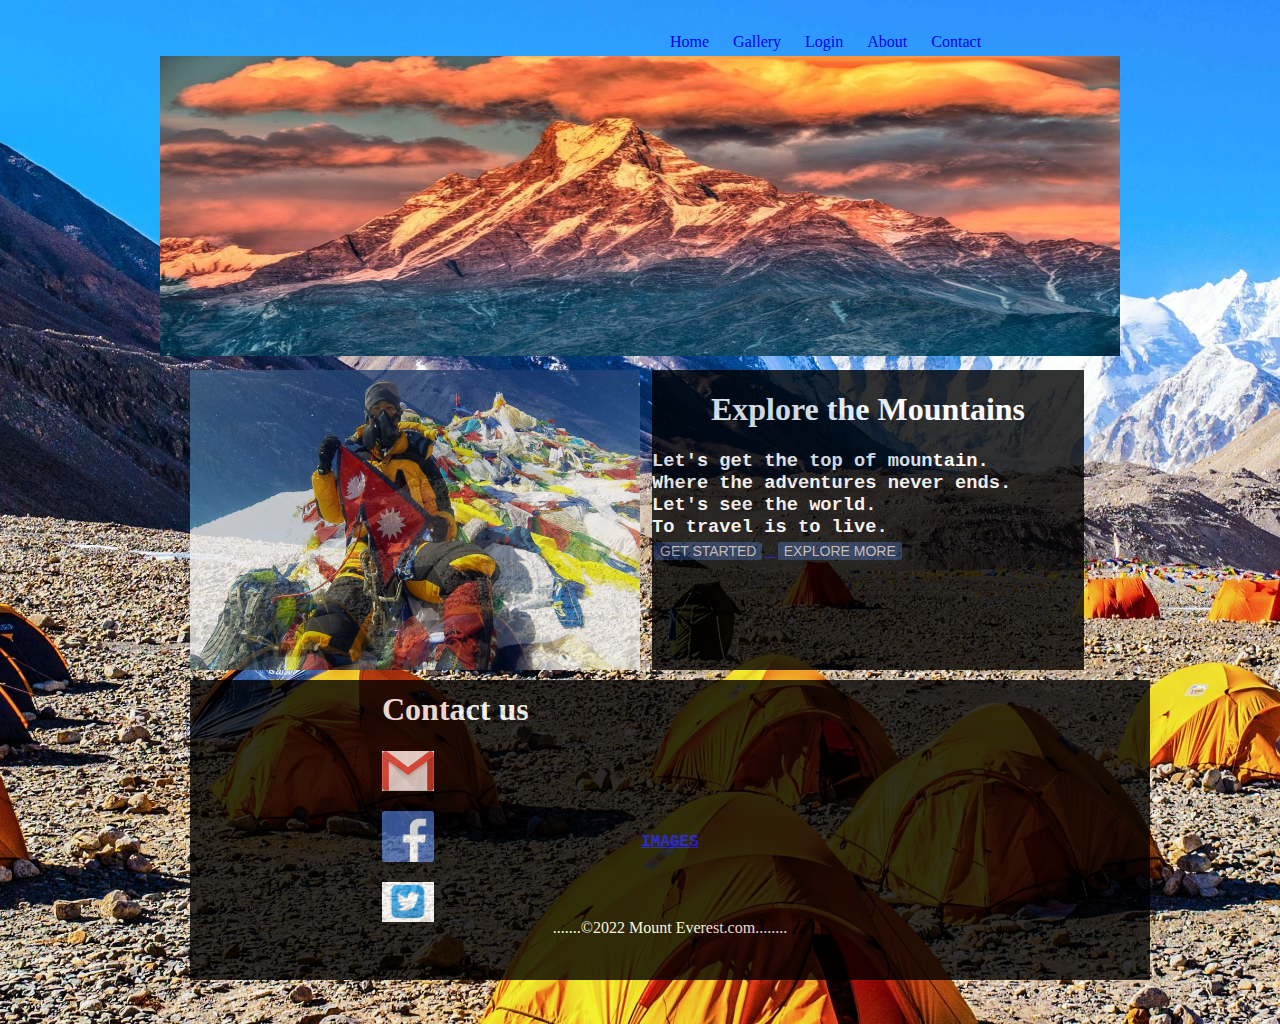
<file: index.html>
<!DOCTYPE html>
<html  lang="en">
<head>
	<title>MOUNT EVEREST</title>
		<meta name="author" content="your name"/>
	<meta charset="utf-8"/>
	<link rel="stylesheet" type="text/css" href="style.css"/>
	<script>
		window.onload=choosePic;
		var theAd=0;

		var myPix=["image/a.jpg", "image/l.jpg", "image/w.jpg", "image/i.jpg",];

		length=myPix.length;

		function choosePic()
		{
			var randomNum = Math.floor(Math.random()*length);
			document.getElementById("myPicture").src=myPix[
			randomNum];

			rotate();
				}

				function rotate()
				{
					theAd++;
					if(theAd == myPix.length)
						{
							theAd=0;
						}
				document.getElementById("myPicture").src=myPix[theAd];
				setTimeout(rotate, 3*1000);
				}

	</script>
</head>
<body>
	<div class="wrapper">
	
				<div class="menu">
		<ul>
			<li><a href="index.html"> Home</a></li>
			<li><a href="gallery.html">Gallery</a></li>
			<li><a href="login.html">Login</a></li>
			<li><a href="about.html">About</a></li>
			<li><a href="contact.html">Contact</a></li>
		</ul>
	

</div>
			<div class="col1">
				<img src="image/a.jpg" width="960" height="300" id="myPicture" alt="some images">
				
			</div>

			<div class="row"> </div>

			

               <div class="colmd">
               	<div class="colmd1">
               		<img src="image/23.jpg" width="450" height="300">
               	</div>
               	<div class="colmd1">

               		<h1 align="center">Explore the Mountains</h1>
					   <h3>  Let's get the top of mountain.<br>
						Where the adventures never ends.<br>
						Let's see the world.<br>
						To travel is to live.<br>
	
						<a href="login.html">
							
							<button class="button button1">GET STARTED </button>
							</a>
							<a href="about.html">
								<button class="button button2">EXPLORE MORE </button>
							
							</a>
							

					 	</div>
               	
               </div>
               <div class="row"></div>
            <div class="colmd">
               	<div class="colmd2" style="height: 300px">
             
	<div class="row " style="height: 100px">

	<div class="col4_1">
	<h1  style="text-align:left">Contact us</h1>
		
	</div>
	
	
	


	<div class="col4_1">
		<div class="coll">
			<a href="mailto:reetumhjn@gmail.com"><img src="image/mail.jpg" alt="mail" title="mail" width="30%"/></a>
		
<p float="right"><a href="https://www.facebook.com" target="-blank"><img src="image/facebook.jpg" alt="facebook" title="facebook" width="30%"  /></a></p>
<a href="https://twitter.com/i/flow/login" target="_blank"><img src="image/Twitter.jpg" alt="twitter"title="twitter"width="30%"/></a>
		


</div> 
</div>
		<div class="col4_1" style="float: top" "top:40%"><h4  style="text-align:center;"> <a href="gallery.html">IMAGES</a></h4></div>


		<div class="col1">
          <p align="center" ><font color="white">.......&copy;2022 Mount Everest.com........</p></font>
    </div>
</div>      
   </div>
   </div>
</body>
</html>
</file>
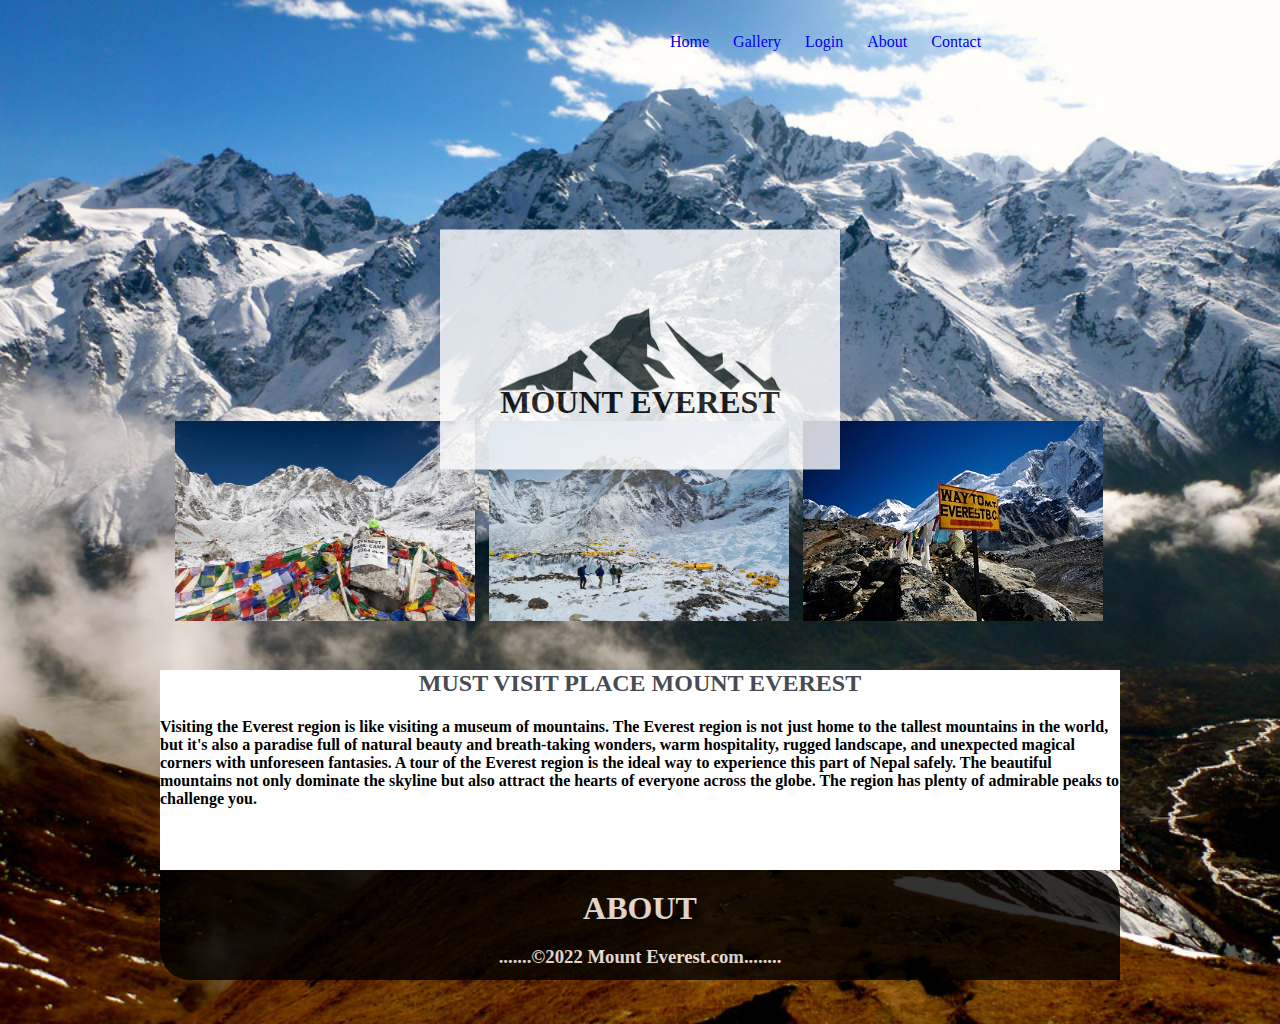
<file: about.html>
<!DOCTYPE html>
<html  lang="en">
<head>
	<title>MOUNT EVEREST</title>
		<meta name="author" content="your name"/>
	<meta charset="utf-8"/>
	<link rel="stylesheet" type="text/css" href="style3.css"/>
	
</head>

<body>
	<div class="wrapper">
		<div class="row">
				<div class="menu">
		<ul>
			<li><a href="index.html"> Home</a></li>
			<li><a href="gallery.html">Gallery</a></li>
			<li><a href="login.html">Login</a></li>
			<li><a href="about.html">About</a></li>
			<li><a href="contact.html">Contact</a></li>
		</ul>
	

</div>


<div class="logo">
	<img src="image/logo.jpg">
<div class="text">
<h1>MOUNT EVEREST</h1>
</div>
</div>
<div class="row"></div>
<div class="row"></div>
<div class="row"></div>
<div class="row"></div>
<div class="row"></div>
<div class="row"></div>
<div class="row"></div>
<div class="row"></div>
<div class="row"></div>
<div class="row"></div>
<div class="row"></div>
<div class="row"></div>
<div class="row"></div>
<div class="row"></div>
<div class="row"></div>
<div class="row"></div>
<div class="row"></div>
<div class="row"></div>
<div class="row"></div>
<div class="row"></div>
<div class="row"></div>
<div class="row"></div>
<div class="row"></div>
<div class="row"></div>
<div class="row"></div>
<div class="row"></div>
<div class="row"></div>
<div class="row"></div>
<div class="row"></div>
<div class="row"></div>
<div class="row"></div>
<div class="row"></div>
<div class="row"></div>
<div class="row"></div>
<div class="row"></div>



<div class="gallery">
	<img src="image/mt 5.jpg">
	<img src="image/mt 4.jpg">
	<img src="image/14.jpg">
	


</div>

<div class="row"></div>
<div class="col1"><h2>MUST VISIT PLACE MOUNT EVEREST</h2>
	<h4>Visiting the Everest region is like visiting a museum of mountains.

		The Everest region is not just home to the tallest mountains in the world, but it's also a paradise full of natural beauty and breath-taking wonders, warm hospitality, rugged landscape, and unexpected magical corners with unforeseen fantasies.
		
		A tour of the Everest region is the ideal way to experience this part of Nepal safely.
		
		The beautiful mountains not only dominate the skyline but also attract the hearts of everyone across the globe. The region has plenty of admirable peaks to challenge you.</h4>
</div>
<div class="col2"><h1>ABOUT</h1>
<h3>.......&copy;2022 Mount Everest.com........</h3></div>




</div>
</div>
	
</body>
</html>
</file>
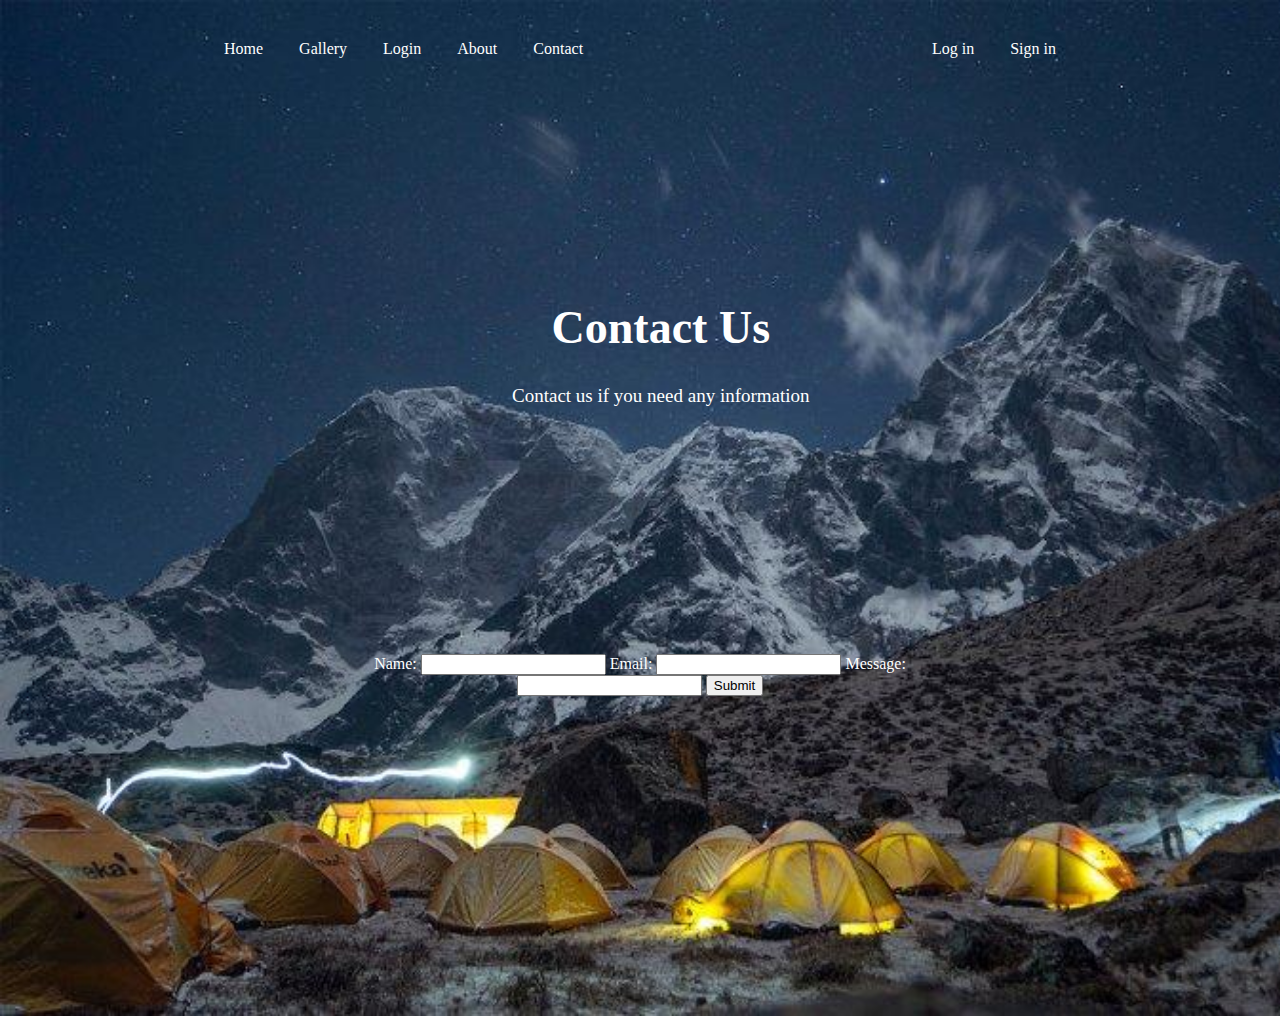
<file: contact.html>
<!DOCTYPE html>
<html  lang="en">
<head>
	<title>MOUNT EVEREST</title>
		<meta name="author" content="your name"/>
	<meta charset="utf-8"/>
	<link rel="stylesheet" type="text/css" href="style4.css"/>
	
</head>

<body>
	
		<div class="wrapper">
		<div class="row">
			<div class="left">
				<div class="menu">
		<ul>
			<li><a href="index.html"> Home</a></li>
			<li><a href="gallery.html">Gallery</a></li>
			<li><a href="login.html">Login</a></li>
			<li><a href="about.html">About</a></li>
			<li><a href="contact.html">Contact</a></li>
		</ul>
	</div>
</div>
	<div class="right">
		<ul>
			<li><a href="#">Log in</a></li>
			<li><a href="#">Sign in</a></li>
		</ul>
	</div>
	

</div>


   <div class="header">
   	<h1>Contact Us</h1>
   	<p>Contact us if you need any information</p>
   </div>
   <div class="form">
    <form name="myForm" onsubmit="return validateForm()" method="post">
        Name: <input type="text" name="fname">
       
        Email: <input type="email" name="email">
        Message: <input type="text" name="message">
        <input type="submit" value="Submit">
      </form>
      </div>
   	 
 
    <script>
       function validateForm() {
  let x = document.forms["myForm"]["fname"].value;
  if (x == "") {
    alert("Name must be filled out");
    return false;
  }
}
    </script>

</body>
</html>
</file>
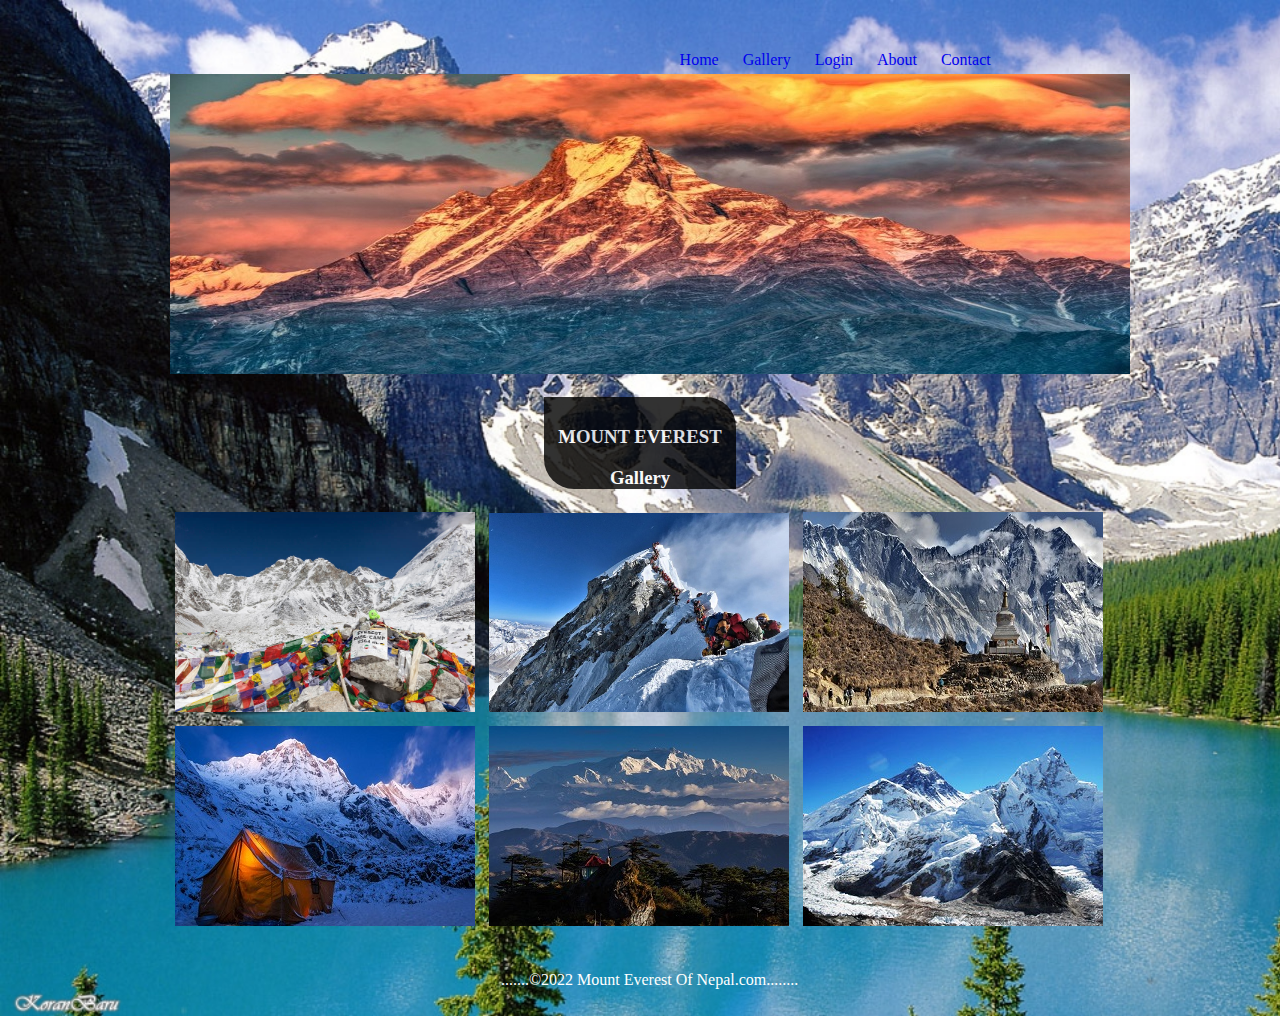
<file: gallery.html>
<!DOCTYPE html>
<html lang="en">
<head>
	<title>MOUNT EVEREST</title>
		<meta name="author" content="your name"/>
	<meta charset="utf-8"/>
	<link rel="stylesheet" type="text/css" href="style1.css"/>
	
	<script>
		window.onload=choosePic;
		var theAd=0;

		var myPix=["image/a.jpg", "image/l.jpg", "image/w.jpg", "image/i.jpg",];

		length=myPix.length;

		function choosePic()
		{
			var randomNum = Math.floor(Math.random()*length);
			document.getElementById("myPicture").src=myPix[
			randomNum];

			rotate();
				}

				function rotate()
				{
					theAd++;
					if(theAd == myPix.length)
						{
							theAd=0;
						}
				document.getElementById("myPicture").src=myPix[theAd];
				setTimeout(rotate, 3*1000);
				}

	</script>
</head>
<body>
	<div class="wrapper">
		<div class="row">
			<div class="col1">
				<div class="menu">
		<ul>
			<li><a href="index.html"> Home</a></li>
			<li><a href="gallery.html">Gallery</a></li>
			<li><a href="login.html">Login</a></li>
			<li><a href="about.html">About</a></li>
			<li><a href="contact.html">Contact</a></li>
		</ul>
	

</div>

				<img src="image/a.jpg" with="960" height="300" id="myPicture" alt="some images">
				
				
			</div>
			<div class="row"></div>

			<div class="col2"><h3>MOUNT EVEREST</h3>
<h3>Gallery</h3></div>
<div class="gallery">
	<img src="image/mt 5.jpg">
	<img src="image/mt 2.jpg">
	<img src="image/o.jpg">
	<img src="image/p.jpg">
	<img src="image/q.jpg">
	<img src="image/r.jpg">


</div>

<div class="col1">
          <p align="center" ><font color="white">.......&copy;2022 Mount Everest Of Nepal.com........</p></font>
      </div>



			
		</div>
	</div>

</body>
</html>
</file>
<file: style.css>
body{
	background-image: url(image/22.jpg);
	background-size: cover;




}


.wrapper{
	width: 960px;
	min-height: 1000px;
	
margin: auto auto;
}

.banner{
		border-bottom: 5px;
		color: #000000;
		width: 1200px;
		min-height: 150px;
	}

.row{
	min-height: 1px;
width: 100%;
height: 10px;

}
.col1{
	width: 100%;
	min-height: 40px;
	
	

}
.button {
	background-color: #2a5cb273;
	border: none;
	color: rgb(197, 187, 187);
	padding: 8 px;
	text-align: center;
	text-decoration: none;
	display: inline-block;
	font-size: 14px;
	margin: 4px 2px;
  }
  
  .button1 {border-radius: 2px;}
  .button2 {border-radius: 2px;}

.menu{
	width: 100%;
	min-height: 40px;

 position: relative;
 top: 2px;


}
.menu ul{
	padding-left: 500px;
	padding-top: 15px;
}
.menu ul li{
	list-style-type: none;



}
.menu ul li{
	display: inline;
	margin-right: 10px;
	margin-left: 10px;
	
}
.menu ul li a{
	text-decoration: none;
	

}
.menu ul li a:hover{
	text-decoration:none;
	color: black; 

}
.menu ul li :hover{
	background-color:#cccddd;
	margin:20px;
	padding:20px;
	
}

.col1{
	width: 100%;
	min-height: 40px;


}
.col2{
	width: 100%;
	min-height: 40px;


}
.col3{
	width: 75%;
	min-height: 30px;
	margin: left;

	height: 100px;
	margin: auto auto;

}
.col4{
	width: 20%;
	min-height: 0px;
	float: left;
	position: relative;
	top:5px;
}
.col4_1
{
	width: 60%;
	height:60px;
	margin: auto auto;
	position: relative;
	bottom: 10px;

}
.coll
{
	width: 30%;
	height: 100%;
	
		float:center;

}
.col5{
	width: 80%;
	background-color:#819377;
	height:300px;
	margin:auto auto;

}

.colmd
{
	width: 100%;
	height: 300px;
	

}
.colmd1
{
	width: 45%;
	height: 300px;
	background-color: black;
	opacity: .8;


	float: left;
	margin-left:30px; 

}
.colmd2
{
	width: 100%;
	height: 400px;
	background-color:black;
	opacity: .8;


	float: left;
	margin-left:30px; 

}
h3{
	font-family:Courier New;
	color: white;
}
h1{
	color:white; 
}
.col{

	
	border-radius: 0px 30px 0px 30px;
	margin:auto auto;  
	min-height: 50px;
    padding-top: 10px;
	width: 14%;
	min-height: 100px;
	background-color: black;
	text-align: center;
	opacity: .8;
}
h4{
	font-family: Courier New;

	
}
.box{
	background-color: #99978c;
	width: 215px;
	height: 100px;
	
}
.gallery img:hover{
	transform: scale(1.1);

}
.box1
{
  width:100%;
  min-height:50px;
}
</file>
<file: style3.css>
body{
	background-image: url(image/11.jpg);
	background-size: cover;
}
.wrapper{
	width: 960px;
	min-height: 1000px;
	
margin: auto auto;
}
.row{
	min-height: 1px;
width: 100%;
height: 10px;

}
.menu{
	width: 100%;
	min-height: 40px;
	
 position: relative;
 top: 2px;


}
.menu ul{
	padding-left: 500px;
	padding-top: 15px;

}
.menu ul li{
	list-style-type: none;



}
.menu ul li{
	display: inline;
	margin-right: 10px;
	margin-left: 10px;
	
}
.menu ul li a{
	text-decoration: none;

}
.menu ul li a:hover{
	text-decoration:none; 
	color: black;

}
.menu ul li:hover{
	background-color:#cccddd;
	margin:20px;
	padding:20px;
}
.logo{
	
	position: absolute;
	top: 40%;
	left: 50%;
	transform: translate(-50%, -50%);
	width: 400px;
	padding: 40px;
	opacity: .8;
	

}
.logo img{
	width: 100%;
}
.text{
	width: 100%;
	position: relative;
	margin-top: -40%;

}
.text h1{
	text-align: center;
	color:#000000;
	margin: 70px 50px;
	
}

.gallery{
	margin: 10px ;
}

.gallery img{
	width: 300px;
	padding: 5px;



}
.gallery img:hover{
	transform: scale(1.1);

}
.col1{
	width: 100%;
	min-height: 200px;
	background-color: #ffffff;
}
h2{
	text-align: center;
	color:#484b51;

}
h1{
	text-align: center;
	color:#ffffff;
	margin: 10px 50px;

}
.col2{

	
	border-radius: 0px 30px 0px 30px;
	margin:auto auto;  
	min-height: 50px;
    padding-top: 10px;
	width: 100%;
	min-height: 100px;
	background-color: black;
	text-align: center;
	opacity: .8;
}

h3{
	text-align: center;
	color: #ffffff;
}
</file>
<file: style4.css>
body{
	background-image: url(image/ri.jpg);
	background-size: cover;
}
.wrapper{
	width: 960px;
	min-height: 1000px;
	
margin: auto auto;
}
.row{
	min-height: 1px;
width: 100%;
height: 10px;

}
.col1{
	width: 100%;
	min-height: 40px;
	

}

.left{
	float:left;
	
	
}
.left ul{
	list-style: none;
	padding: 1em 3em;

}
.left ul li{
	display: inline-block;
}
.left ul li a{
	text-decoration: none;
	color: #ffffff;
	font-weight: 500;
	padding: 8px 16px;
}
.left ul li:hover{
	background-color:#cccddd;
	margin:20px;
	padding:20px;
}
.right{
	float: right;
	
}
.right ul{
	list-style: none;
	padding: 1em 3em;
}

.right ul li{
	display: inline-block;
}
.right ul li a{
	text-decoration: none;
	color: #ffffff;
	font-weight: 500;
	padding: 8px 16px;
}



.header{
	text-align: center;
	position: absolute;
	top: 30%;
	left: 40%;
	transform: translate(-50% -50%);
}
.header h1{
	color: #ffffff;
	font-size: 46px;

}

.header p{
	color: #ffffff;
	font-size: 19px;
	margin-bottom: 20px;
}
.form{
	position: absolute;
	top: 75%;
	left: 50%;
	transform: translate(-50%,-50%);
	text-align: center;
	color: #ffffff;

}
</file>
<file: style1.css>
body{
	background-image: url(image/15.jpg);
	background-size: cover;


}


.wrapper{
	width: 960px;
	min-height: 1000px;

    margin: auto auto;


}

.banner{
		border-bottom: 5px;
		color: #000000;
		width: 1200px;
		min-height: 150px;
	}

.row{
	min-height: 1px;
width: 100%;
height: 10px;

}
.col1{
	width: 100%;
	min-height: 40px;
	

}
.menu{
	width: 100%;
	min-height: 40px;

 position: relative;
 top: 2px;



}
.menu ul{
	padding-left: 500px;
	padding-top: 15px;
}
.menu ul li{
	list-style-type: none;



}
.menu ul li{
	display: inline;
	margin-right: 10px;
	margin-left: 10px;
	
}
.menu ul li a{
	text-decoration: none;

}
.menu ul li a:hover{
	text-decoration:none; 
	color: black;

}
.menu ul li:hover{
	background-color:#cccddd;
	margin:20px;
	padding:20px;
}

h1{
	text-align: center;
	color:#273751;
	margin: 30px 50px;
	
}


.gallery{
	margin: 10px ;
}

.gallery img{
	width: 300px;
	padding: 5px;



}
.gallery img:hover{
	transform: scale(1.1);

}
.col2{

	
	border-radius: 0px 30px 0px 30px;
	margin:auto auto;  
	min-height: 10px;
    padding-top: 10px;
	width: 20%;
	min-height: 50px;
	background-color: black;
	text-align: center;
	opacity: .8;
}
h3{
	font-family: Comic Sans Ms;
	color:white;
}
.col1{
	width: 100%;
	min-height: 40px;
	padding: 1%;}
</file>
